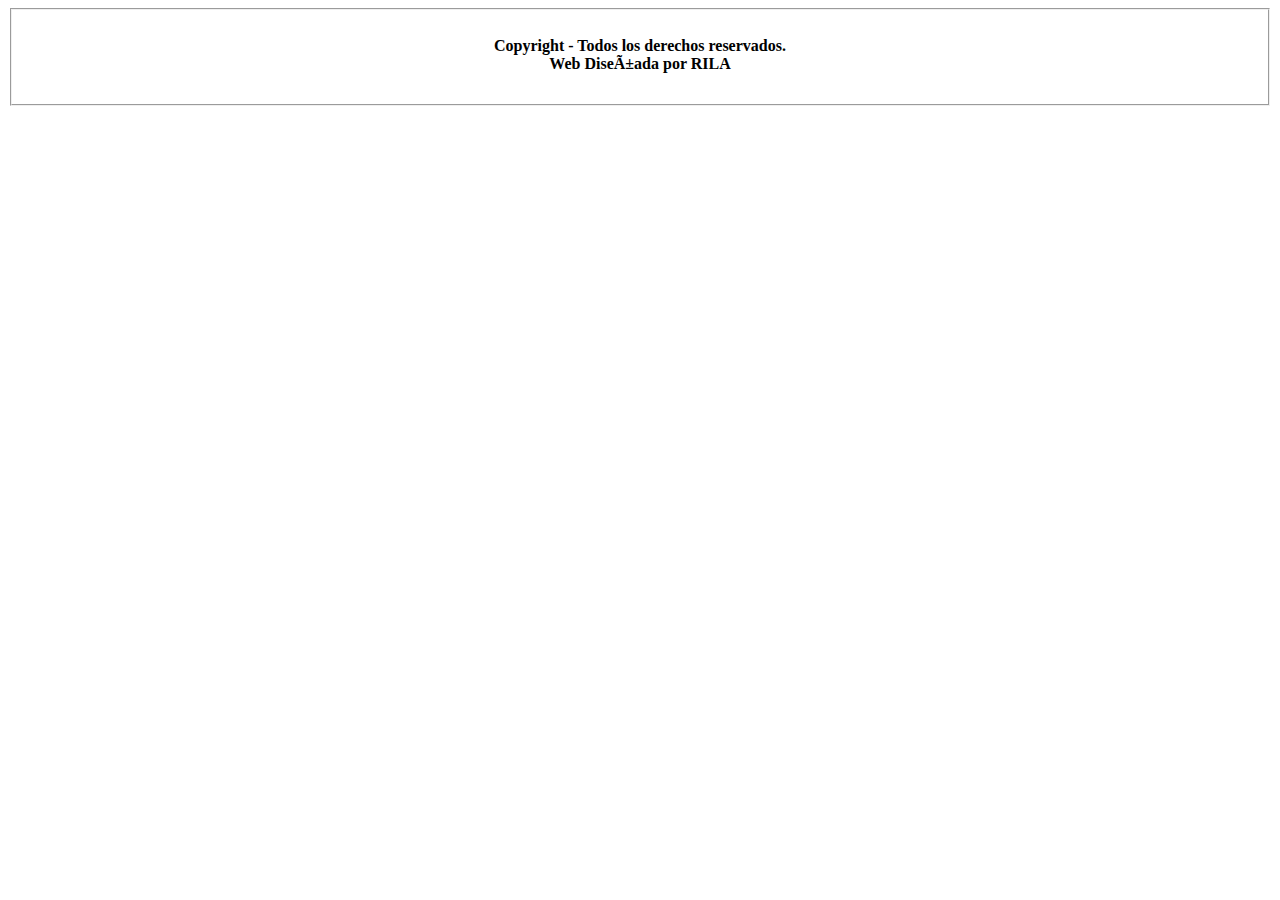
<file: otros/footer.html>
<!-- <!DOCTYPE html>
<html>
<head>
	<meta charset="utf-8">
	<title></title>
</head>
<body> -->
<footer>
	<fieldset align="center">
		<h4>Copyright - Todos los derechos reservados. <br>Web Diseñada por RILA</h4>
	</fieldset>
</footer>
</file>
